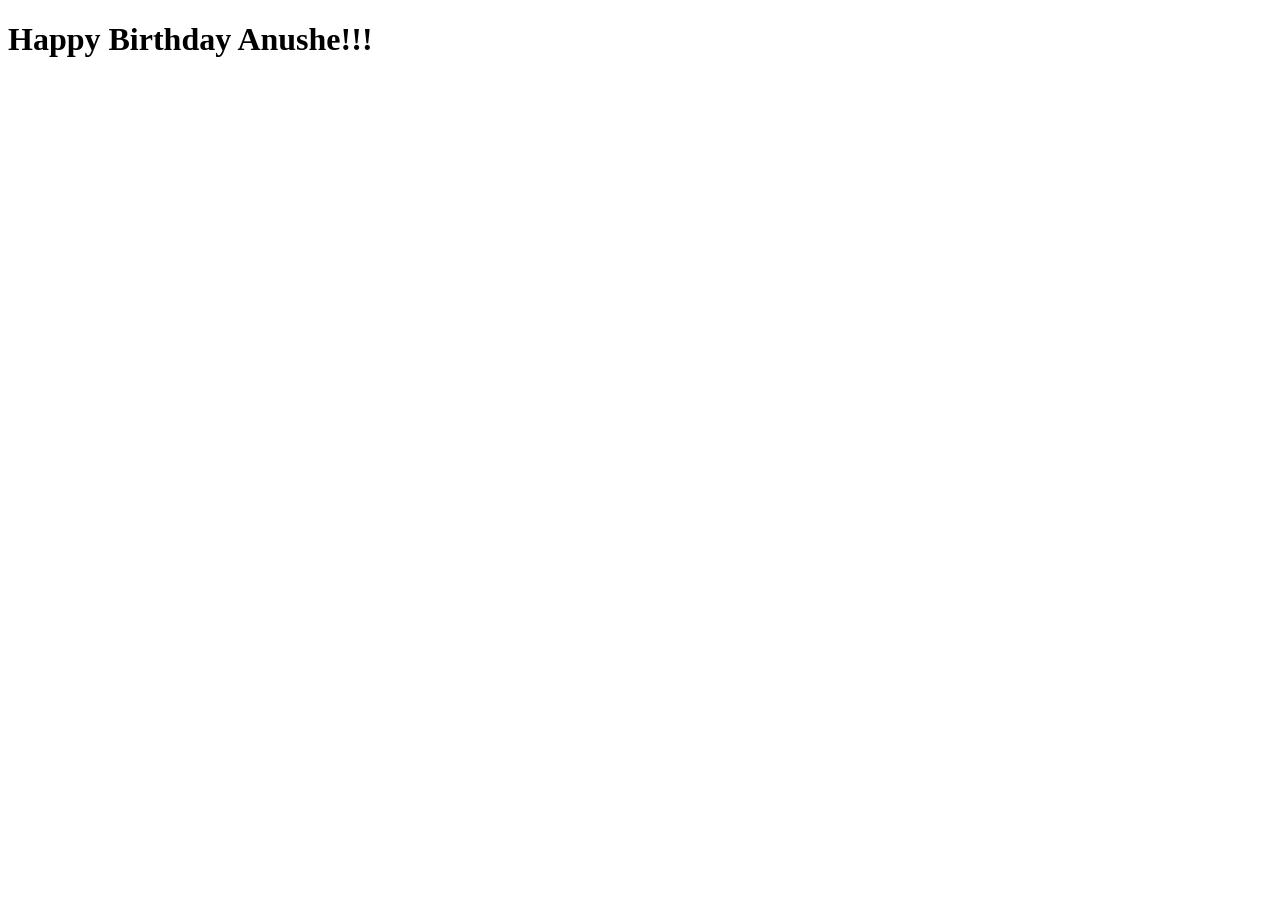
<file: templates/index.html>
<!DOCTYPE html>
<html lang="en">

<head>
  <meta charset="UTF-8" />
  <meta name="viewport" content="width=device-width, initial-scale=1.0" />
  <title>Anushe.org</title>

  <link rel="stylesheet"
    href="https://fonts.googleapis.com/css2?family=Almarai:wght@800&amp;family=Nunito+Sans&amp;display=swap" />
</head>

<body>
  <h1>Happy Birthday Anushe!!!</h1>
</body>

</html>
</file>
